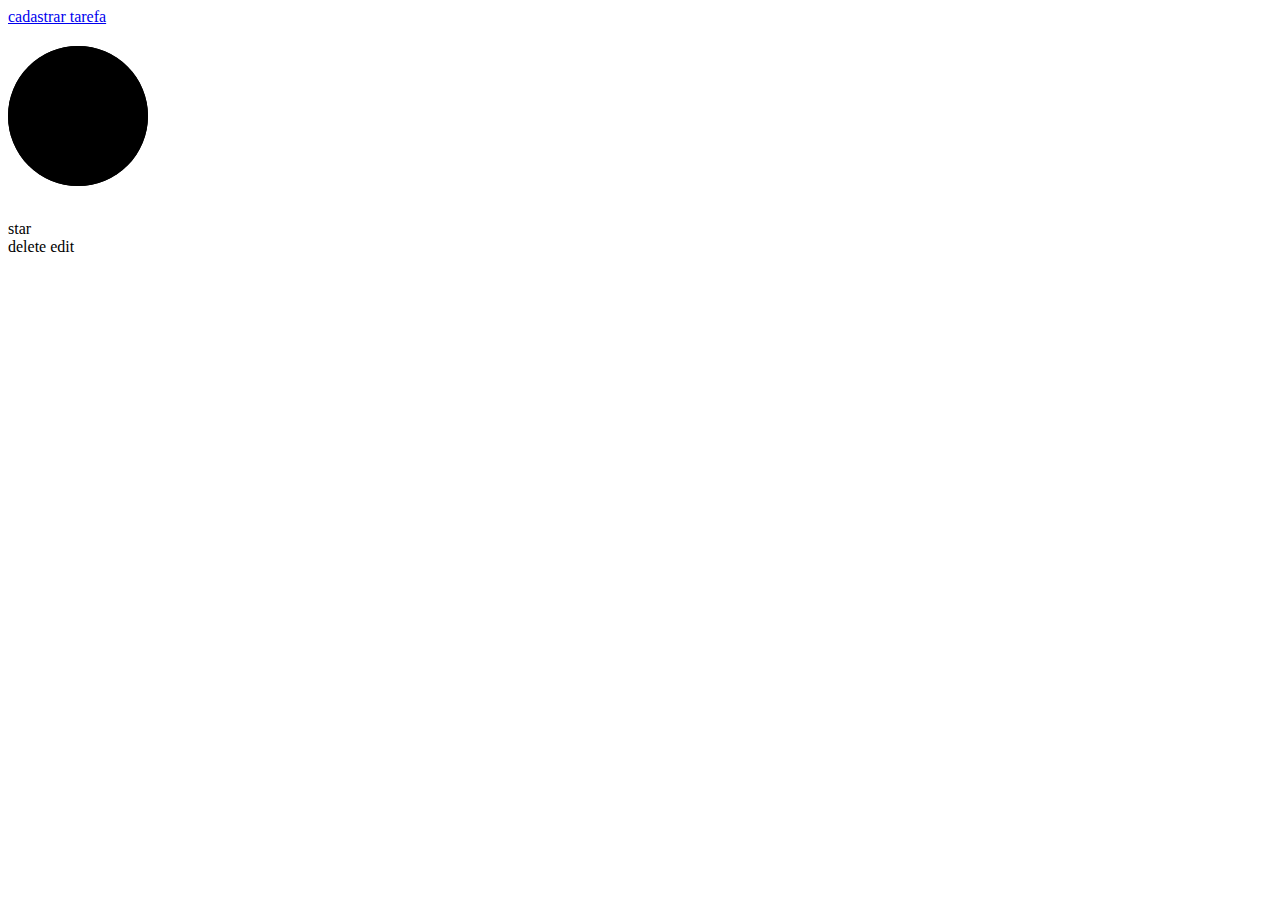
<file: epictaskapi/src/main/resources/templates/task/index.html>
<!DOCTYPE html>
<html lang="pt-BR">
<head th:replace="_template :: head"></head>
<body>
<header th:replace="_template :: header"></header>
<nav th:replace="_template :: menu('pendentes')"></nav>


    <div class="toolbar">
        <a class="button" href="/task/new" sec:authorize-url="POST /task" >cadastrar tarefa</a>
    </div>

    <div class="alert success" th:if="${message != null}">
        <span th:text="${message}"></span>
    </div>

    <main class="cards">
        <div class="card animated" th:each="task : ${tasks}">
            <h2 th:text="${task.title}"></h2>
            <div class="status">
                <svg>
                    <circle cx="70" cy="70" r="70" />
                    <circle cx="70" cy="70" r="70" th:style="${'stroke-dashoffset: ' + (440 - (440 * task.status) / 100) }" />
                </svg>
                <div class="number">
                    <h2 th:text="${task.status + '%'}"></h2>
                </div>
            </div>
            <div class="score">
                <span class="material-icons">star</span>
                <span th:text="${task.score + 'pts'}"></span>
            </div>
            <div class="actions">
                <a th:href="${'/task/delete/' + task.id}" sec:authorize="hasRole('ADMIN')">
                    <span class="material-icons">delete</span>
                </a>
                <a th:href="${'/task/' + task.id}">
                    <span class="material-icons">edit</span>
                </a>                
            </div>
            
        </div>
    </main>

</body>
</html>
</file>
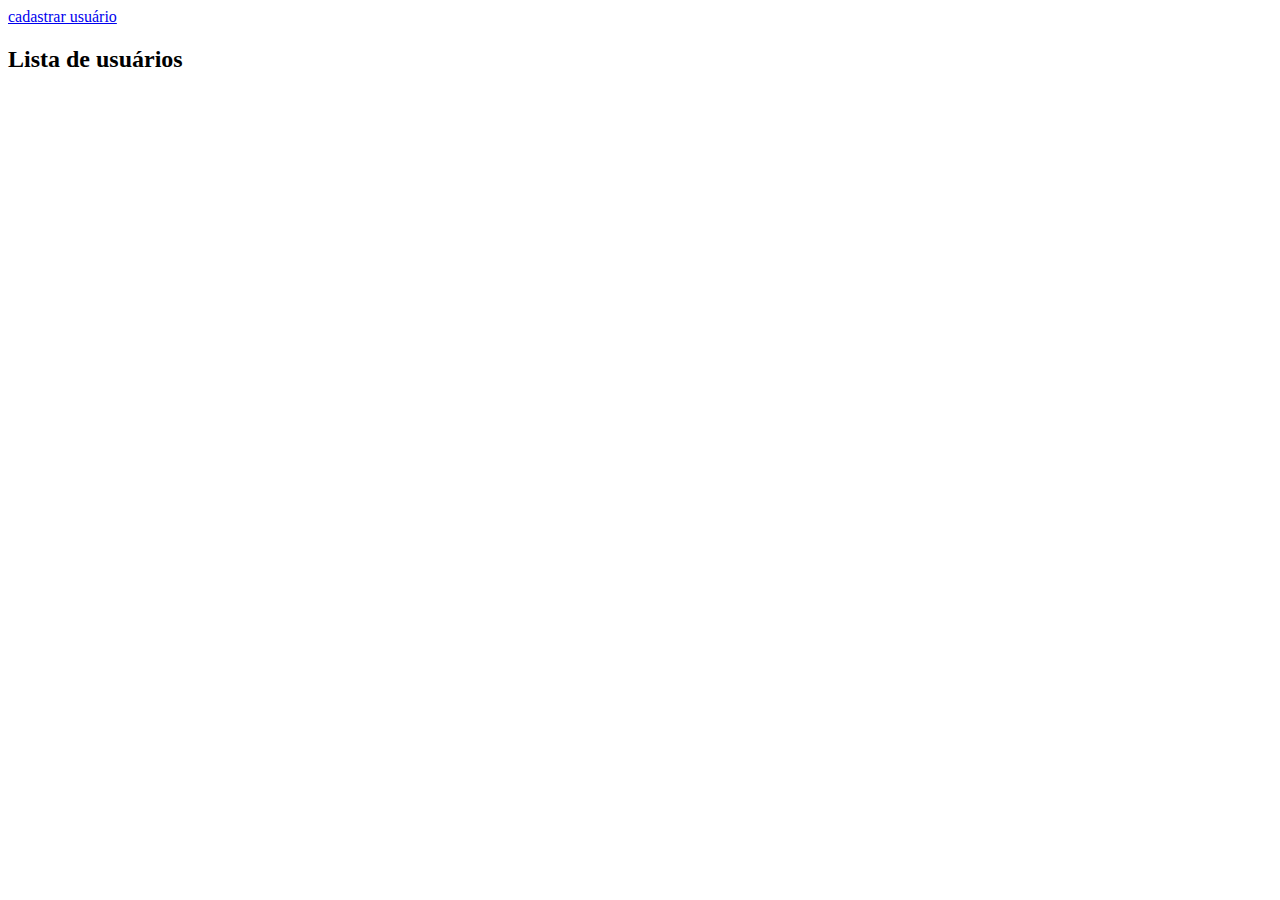
<file: epictaskapi/src/main/resources/templates/user/index.html>
<!DOCTYPE html>
<html lang="pt-BR">
<head th:replace="_template :: head"></head>
<body>
    <header th:replace="_template :: header"></header>
    <nav th:replace="_template :: menu('usuarios')"></nav>

    <div class="toolbar">
        <a class="button" href="/user/new" sec:authorize-url="POST /user" >cadastrar usuário</a>
    </div>

    <div class="alert success" th:if="${message != null}">
        <span th:text="${message}"></span>
    </div>

    <main class="cards">
       <h2>Lista de usuários</h2>
    </main>

</body>
</html>
</file>
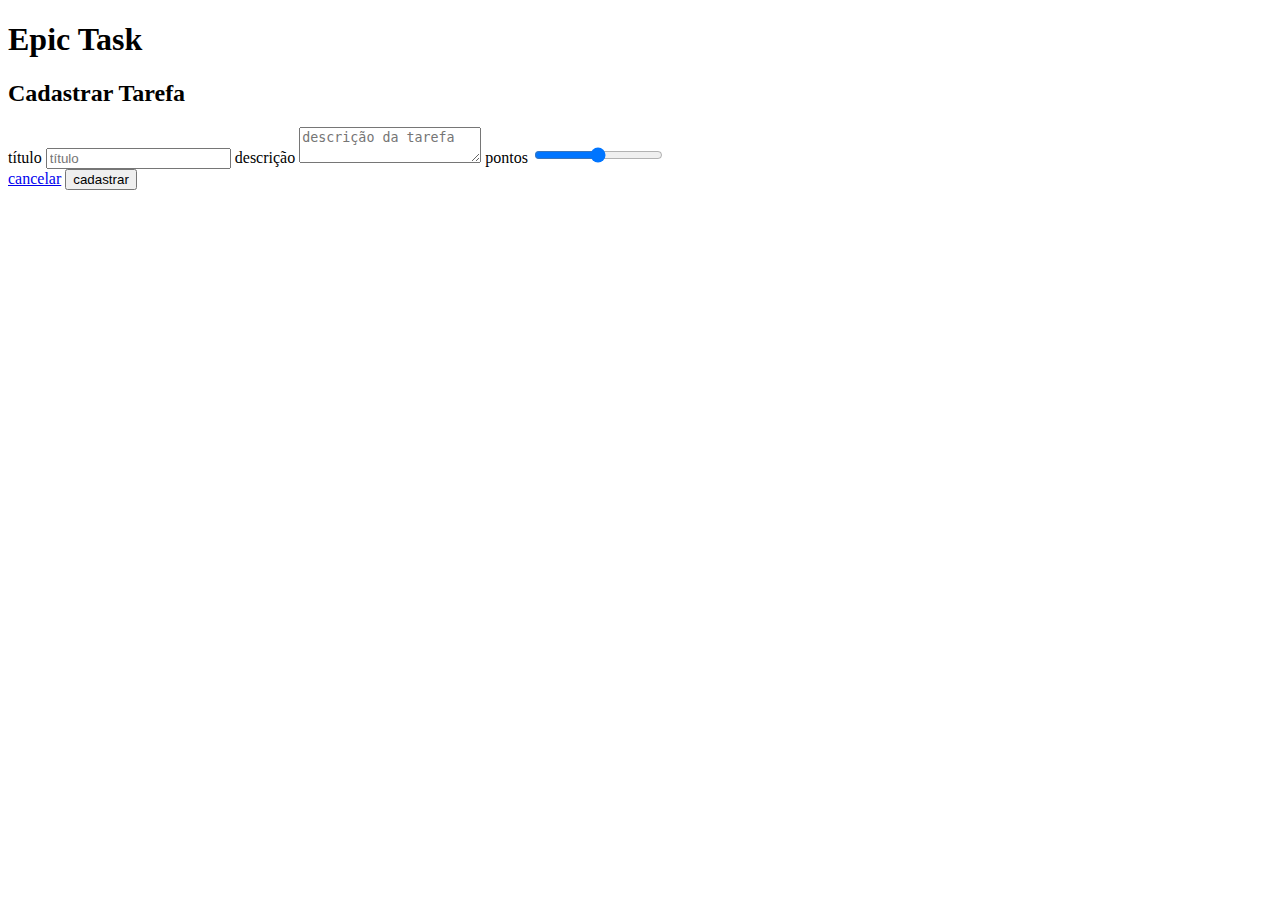
<file: epictaskapi/src/main/resources/templates/task/form.html>
<!DOCTYPE html>
<html lang="en">
<head>
    <meta charset="UTF-8">
    <meta http-equiv="X-UA-Compatible" content="IE=edge">
    <meta name="viewport" content="width=device-width, initial-scale=1.0">
    <link rel="stylesheet" th:href="@{~/css/style.css}">
    <link rel="stylesheet" th:href="@{~/css/range.css}">
    <title>Epic Task</title>
</head>
<body>
    <h1>Epic Task</h1>
    
    <main class="cards">
        <div class="card lg">
            <h2>Cadastrar Tarefa</h2>
            <form class="vertical-form" action="/task" method="POST" th:object="${task}">
                <input type="hidden" th:field="*{id}" id="id">
                <label class="hide" for="title">título</label>
                <input 
                    placeholder="título" 
                    type="text" 
                    id="title" 
                    th:field="*{title}"
                    th:classappend="${#fields.hasErrors('title')}?invalid"
                >
                <span th:errors="*{title}"></span>
                
                
                <label class="hide" for="description">descrição</label>
                <textarea 
                    placeholder="descrição da tarefa" 
                    th:field="*{description}"
                    id="description"
                    th:classappend="${#fields.hasErrors('description')}?invalid"
                ></textarea>
                <span th:errors="*{description}"></span>

                <label id="labelscore" for="score">pontos</label>
                <input 
                    type="range" 
                    min="0" 
                    max="100" 
                    step="5" 
                    th:field="*{score}" 
                    id="score"
                >
                
                <div class="buttons">
                    <a href="/task" class="button cancel">cancelar</a>
                    <input class="button" type="submit" value="cadastrar">
                </div>
            </form>
        </div>
    </main>
    </body>
    <script th:src="@{~/js/script.js}"></script>
</html>
</file>
